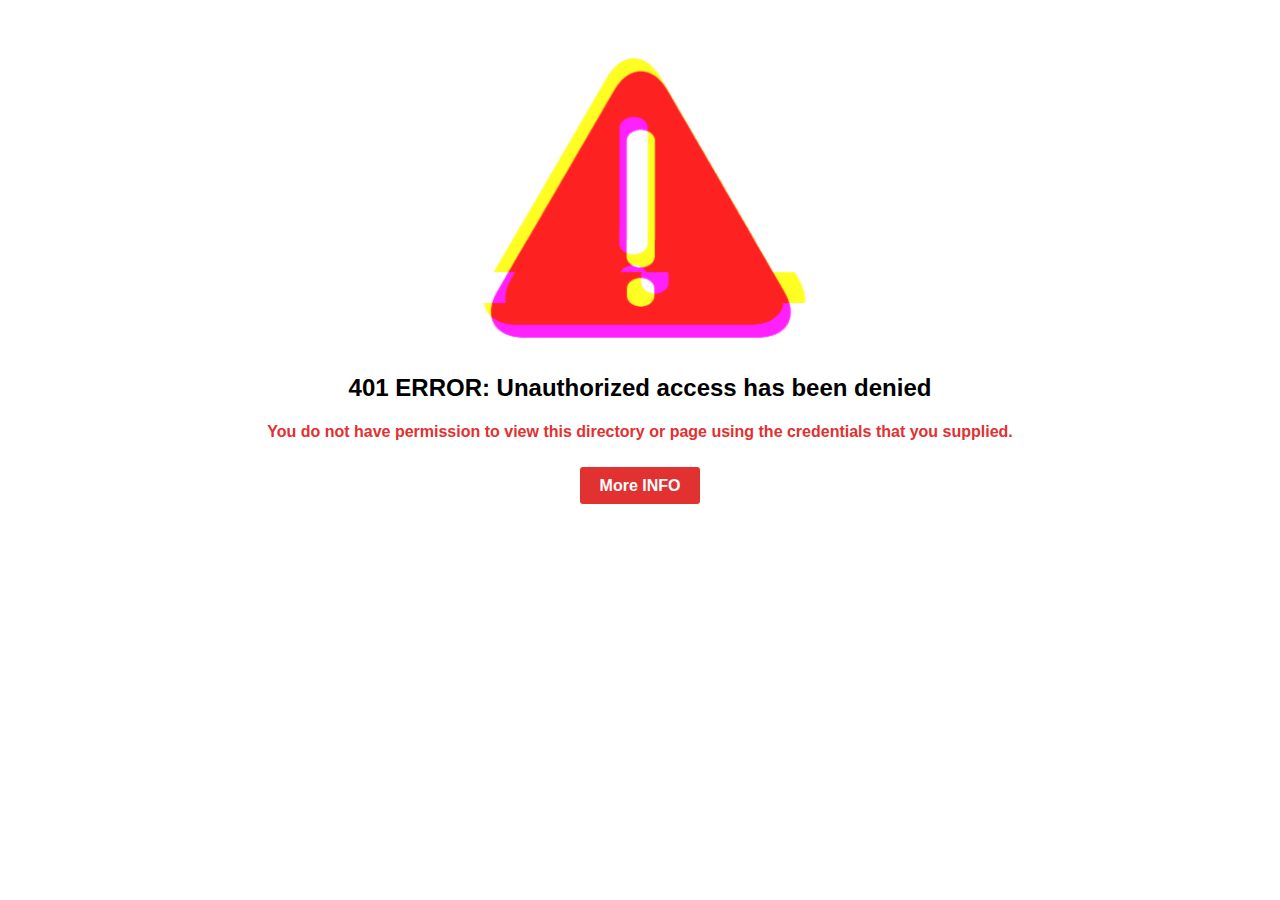
<file: index_401.html>
<!doctype html>
<html>

<head>
    <meta http-equiv="Content-Type" content="text/html; charset=UTF-8" />
    <meta name="viewport" content="width=device-width, initial-scale=1, maximum-scale=1">
    <title>Error - page blocked!</title>
    <link rel="stylesheet" type="text/css" href="./assets/css/style.css" />
    <link href="./assets/images/favicon.png" rel="shortcut icon" type="image/x-icon" />
</head>

<body>
    <div class="container">
        <!-- <img class="ops" src="./assets/images/404.svg" /> -->
        <!-- <img class="ops" src="./assets/images/redwarn_00.png" width="300" height="300"/> -->
        <img class="ops" src="./assets/images/redwarn_03.gif" width="600" height="300"/>
        <br />
        <h2>401 ERROR: Unauthorized access has been denied 
        </h2>
        <h3> You do not have permission to view this directory or page using the credentials that you supplied.
        </h3>
        <br />
        <a class="buton" href="https://en.wikipedia.org/wiki/List_of_HTTP_status_codes#:~:text=401%20semantically%20means%20%22unauthorised%22%2C,credentials%20for%20the%20target%20resource.">More INFO</a>
    </div>
</body>

</html>
</file>
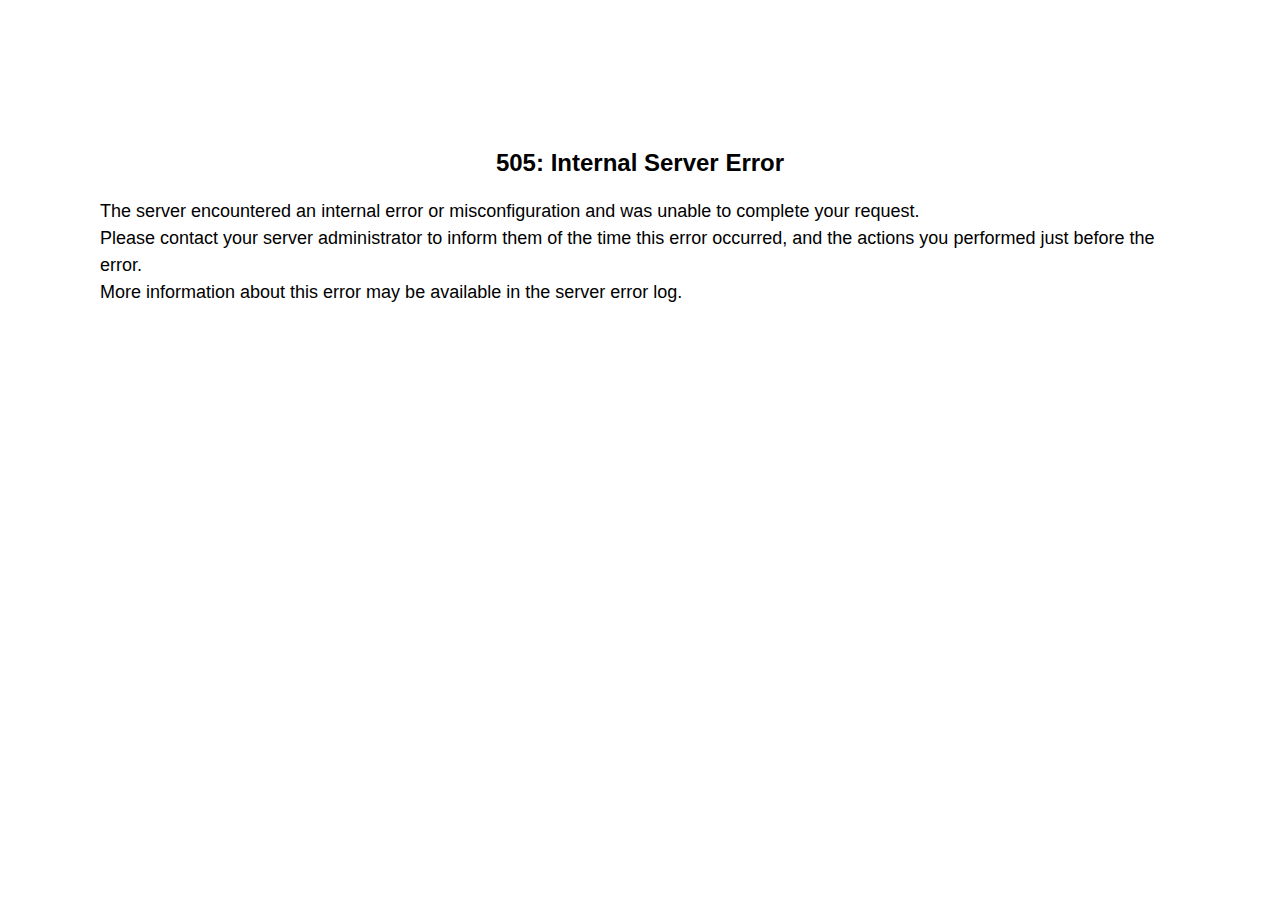
<file: index_505.html>
<!doctype html>
<html>

<head>
    <meta http-equiv="Content-Type" content="text/html; charset=UTF-8" />
    <meta name="viewport" content="width=device-width, initial-scale=1, maximum-scale=1">
    <title>Error - page blocked!</title>
    <link rel="stylesheet" type="text/css" href="./assets/css/style_505.css" />
    <link href="./assets/images/favicon.png" rel="shortcut icon" type="image/x-icon" />
</head>

<body>
    <div class="container">
        <!-- <img class="ops" src="./assets/images/404.svg" /> -->
        <!-- <img class="ops" src="./assets/images/redwarn_00.png" width="300" height="300"/> -->
        <!-- <img class="ops" src="./assets/images/redwarn_03.gif" width="600" height="300"/> -->
        <br />
        <h2>505: Internal Server Error
        </h2>
        The server encountered an internal error or misconfiguration and was unable to complete your request.
        <br />
        Please contact your server administrator to inform them of the time this error occurred, and the actions you performed just before the error.
        <br />
        More information about this error may be available in the server error log.
        <br />
        <br />
        <!-- <a class="buton" href="https://en.wikipedia.org/wiki/List_of_HTTP_status_codes#:~:text=401%20semantically%20means%20%22unauthorised%22%2C,credentials%20for%20the%20target%20resource.">More INFO</a> -->
    </div>
</body>

</html>
</file>
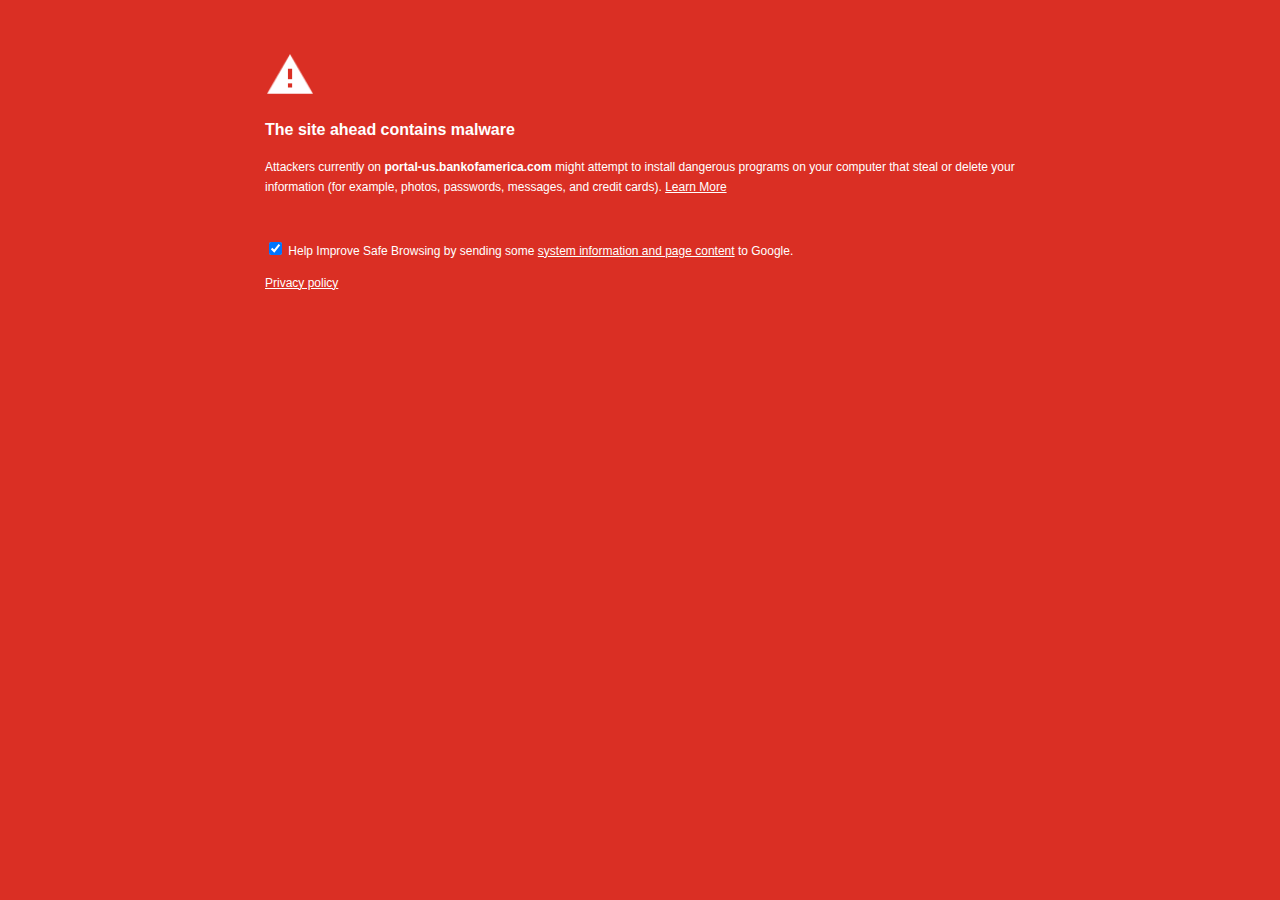
<file: index_blocked.html>
<!doctype html>
<html>

<head>
    <meta http-equiv="Content-Type" content="text/html; charset=UTF-8" />
    <meta name="viewport" content="width=device-width, initial-scale=1, maximum-scale=1">
    <title>Error - page blocked</title>
    <link rel="stylesheet" type="text/css" href="./assets/css/style_blocked.css" />
    <link href="./assets/images/favicon.png" rel="shortcut icon" type="image/x-icon" />
</head>

<body>
    <div class="container" >
        <img class="warn_img" src="./assets/images/alert.png" width="50" height="50"/>
        <h3>
            The site ahead contains malware
        </h3>
        <p>
            Attackers currently on <b>portal-us.bankofamerica.com</b> might attempt to install dangerous programs on your computer that steal or delete your information (for example, photos, passwords, messages, and credit cards). <a href="https://support.google.com/websearch/answer/106318?hl=en">Learn More</a>
        </p>
        <br />

        <p> <input type="checkbox" id="help" name="help" value="help" checked>  Help Improve Safe Browsing by sending some <a>system information and page content</a> to Google.</p>

        <p><a>Privacy policy</a></p>

    </div>

</body>

</html>
</file>
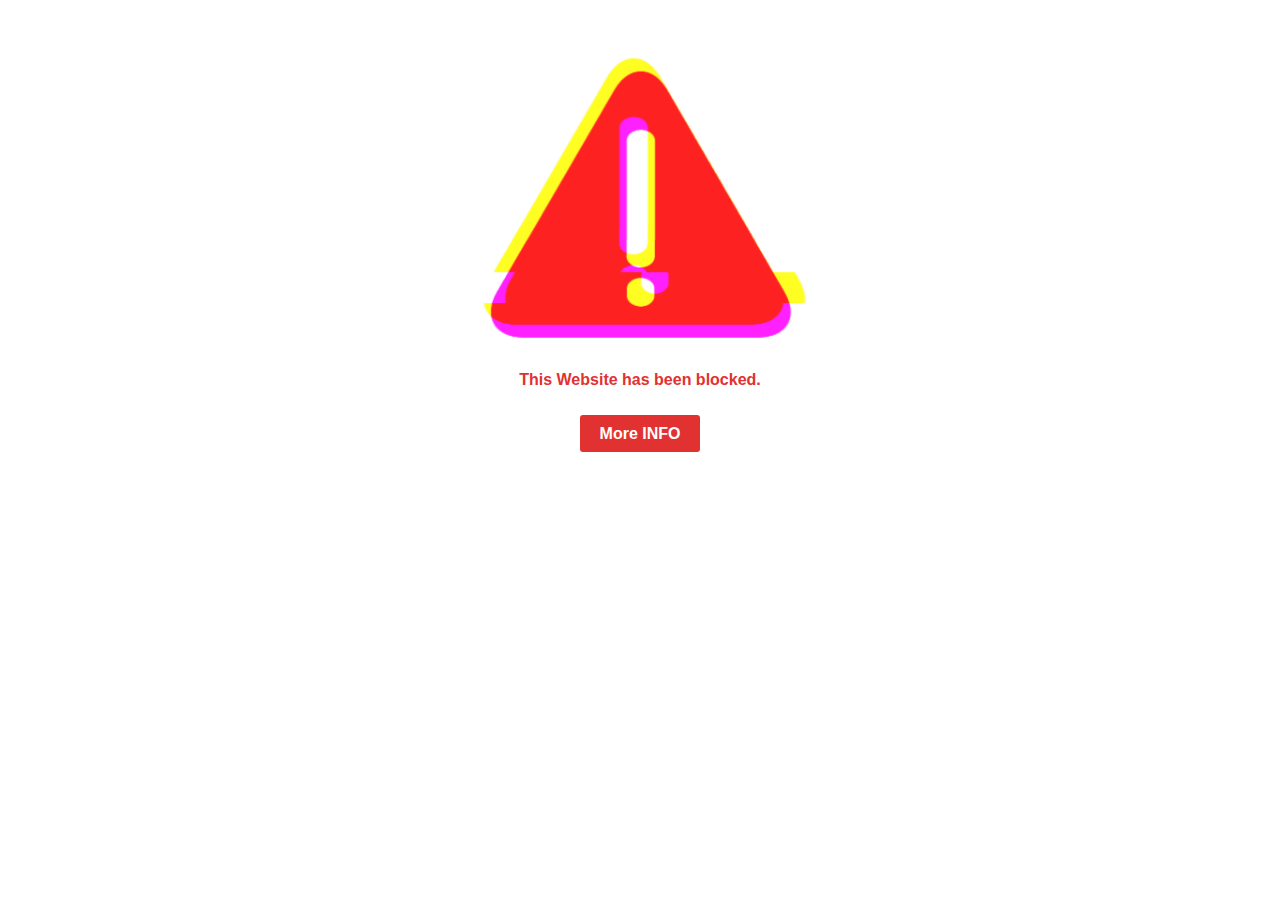
<file: index_warning.html>
<!doctype html>
<html>

<head>
    <meta http-equiv="Content-Type" content="text/html; charset=UTF-8" />
    <meta name="viewport" content="width=device-width, initial-scale=1, maximum-scale=1">
    <title>Error - page blocked!</title>
    <link rel="stylesheet" type="text/css" href="./assets/css/style.css" />
    <link href="./assets/images/favicon.png" rel="shortcut icon" type="image/x-icon" />
</head>

<body>
    <div class="container">
        <!-- <img class="ops" src="./assets/images/404.svg" /> -->
        <!-- <img class="ops" src="./assets/images/redwarn_00.png" width="300" height="300"/> -->
        <img class="ops" src="./assets/images/redwarn_03.gif" width="600" height="300"/>
        <br />
        <h3>This Website has been blocked. 
        </h3>
        <br />
        <a class="buton" href="">More INFO</a>
    </div>
</body>

</html>
</file>
<file: assets/css/style.css>
@charset "UTF-8";
/* CSS Document */

body {
    background: #fff;
    padding: 0;
    margin: 0;
    font-family: Helvetica, Arial, sans-serif;
}

.container {
    background-color: #fff;
    margin: 0 auto;
    text-align: center;
    padding-top: 50px;
}

h3 {
    font-size: 16px;
    color: #e23131;
    font-weight: bold;
    text-align: center;
    line-height: 130%;
}

.buton {
    background: #e23131;
    padding: 10px 20px;
    color: #fff;
    font-weight: bold;
    text-align: center;
    border-radius: 3px;
    text-decoration: none;
}

a:hover {
    color: #ff0;
}

span {
    font-size: 14px;
    color: #FFF;
    font-weight: normal;
    text-align: center;
}

span a {
    color: #FF0;
    text-decoration: none;
}

span a:hover {
    color: #F00;
}

@media screen and (max-width: 500px) {
    img {
        width: 70%;
    }
    .container {
        padding: 70px 10px 10px 10px;
    }
    h3 {
        font-size: 14px;
    }
}
</file>
<file: assets/css/style_505.css>
@charset "UTF-8";
/* CSS Document */

body {
    background: #fff;
    padding: 0;
    margin: 0;
    font-family: Helvetica, Arial, sans-serif;
}

.container {
    background-color: #fff;
    margin: 0 auto;
    text-align: left;
    /* padding-top: 50px; */
    padding: 100px 100px;
    font-size: 18px;
    line-height: 150%;
}

h2 {
    font-size: 24px;
    color: #000000;
    font-weight: bold;
    text-align: center;
    line-height: 130%;
}

h3 {
    font-size: 16px;
    color: #000000;
    font-weight: bold;
    text-align: center;
    line-height: 130%;
}

.buton {
    background: #e23131;
    padding: 10px 20px;
    color: #fff;
    font-weight: bold;
    text-align: center;
    border-radius: 3px;
    text-decoration: none;
}

a:hover {
    color: #ff0;
}

span {
    font-size: 14px;
    color: #FFF;
    font-weight: normal;
    text-align: center;
}

span a {
    color: #FF0;
    text-decoration: none;
}

span a:hover {
    color: #F00;
}

@media screen and (max-width: 500px) {
    img {
        width: 70%;
    }
    .container {
        padding: 70px 10px 10px 10px;
    }
    h3 {
        font-size: 14px;
    }
}
</file>
<file: assets/css/style_blocked.css>
@charset "UTF-8";
/* CSS Document */

body {
    background: #fff;
    padding: 0;
    margin: 0;

    background-color: #DA2F24;
    /* font-family: Helvetica, Arial, sans-serif; */
    /* font-family: Verdana, Geneva, Tahoma, sans-serif; */
    font-family: 'Segoe UI', Tahoma, Geneva, Verdana, sans-serif;
}

/* .title {
    background-color: rgb(255, 0, 0);
    text-align: center;
    display: flex;
    padding: 20px;
}

.warn_img{
    padding: 20px;
} */

.help{
    display: inline;
}

.container {
    /* background-color: #fff; */
    height: 750px;
    width: 750px;
    margin: 0 auto;
    text-align: left;
    padding-top: 50px;
}

h2 {
    font-size: 24px;
    color: #ffffff;
    font-weight: bold;
    text-align: left;
    line-height: 130%;
    
}

h3 {
    font-size: 16px;
    color: #ffffff;
    font-weight: bold;
    text-align: left;
    line-height: 130%;
}

p {
    font-size: 12px;
    color: #ffffff;
    /* font-weight: bold; */
    text-align: left;
    line-height: 20px;
}


.buton {
    background: #e23131;
    padding: 10px 20px;
    color: #fff;
    font-weight: bold;
    text-align: center;
    border-radius: 3px;
    text-decoration: none;
}

a {
    text-decoration: underline;
    color: #fff;
}

a:hover {
    color: rgb(0, 26, 255);
    
}

span {
    font-size: 14px;
    color: #FFF;
    font-weight: normal;
    text-align: center;
}

span a {
    color: #FF0;
    text-decoration: none;
}

span a:hover {
    color: #F00;
}

@media screen and (max-width: 500px) {
    img {
        width: 70%;
    }
    .container {
        padding: 70px 10px 10px 10px;
    }
    h3 {
        font-size: 14px;
    }
}
</file>
